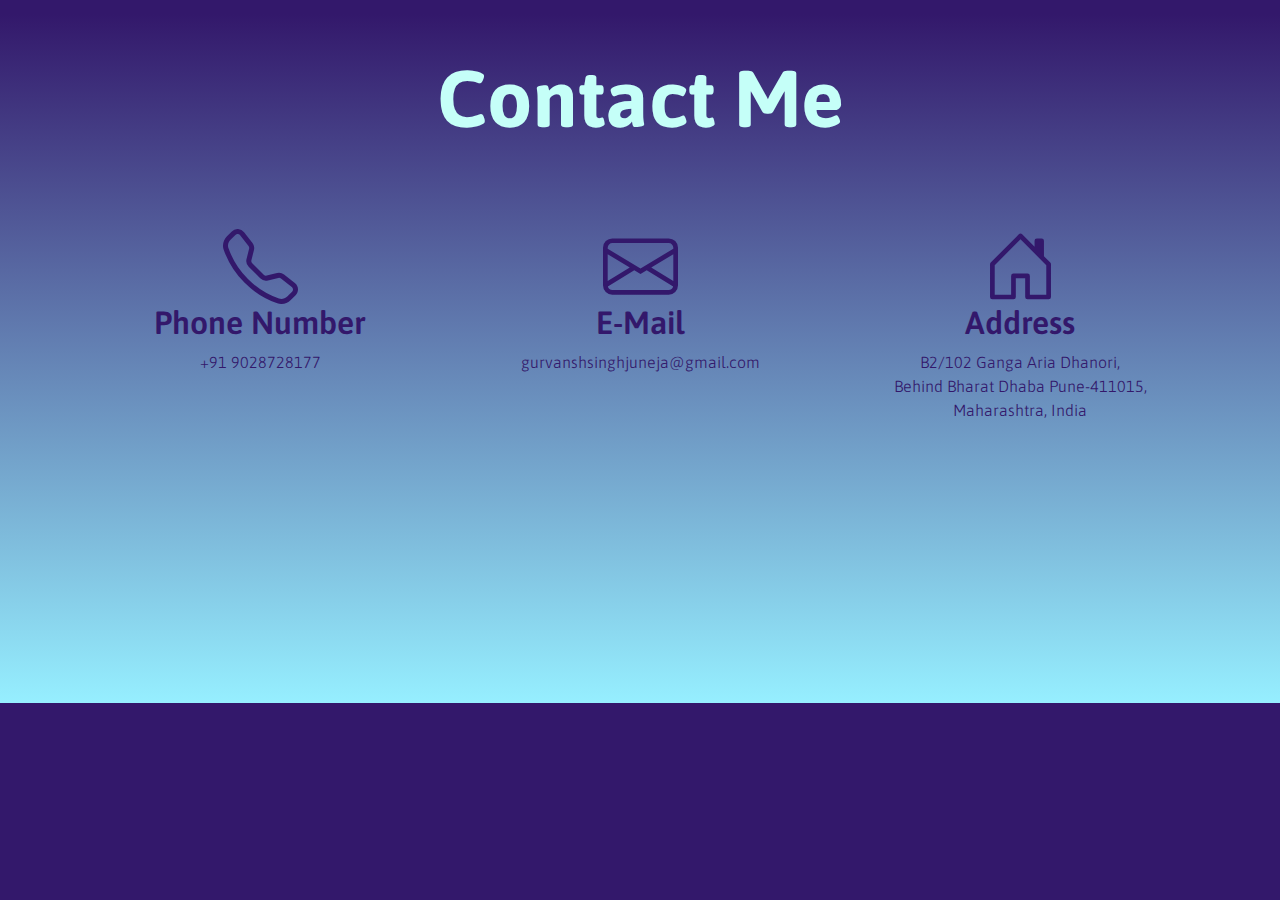
<file: index-cm.html>
<!DOCTYPE html>
<html lang="en">
<head>
    <meta charset="UTF-8">
    <meta name="viewport" content="width=device-width, initial-scale=1.0">
    <link href="https://cdn.jsdelivr.net/npm/bootstrap@5.3.3/dist/css/bootstrap.min.css" rel="stylesheet" integrity="sha384-QWTKZyjpPEjISv5WaRU9OFeRpok6YctnYmDr5pNlyT2bRjXh0JMhjY6hW+ALEwIH" crossorigin="anonymous">
    <link rel="stylesheet" href="./styles-cm.css">
    <link rel="preconnect" href="https://fonts.googleapis.com">
    <link rel="preconnect" href="https://fonts.gstatic.com" crossorigin>
    <link href="https://fonts.googleapis.com/css2?family=Asap:ital,wght@0,100..900;1,100..900&display=swap" rel="stylesheet">
    <title>Contact Me</title>
</head>
<body>
  <div class="container">
   <section class="header"> 
   <h1 class="contact">Contact Me</h1>
   </section> 
    <div class="row">
        <div class="col-lg-4 phone-number">
            <svg xmlns="http://www.w3.org/2000/svg" width="75" height="75" fill="#33186B" class="bi bi-telephone icon" viewBox="0 0 16 16">
                <path d="M3.654 1.328a.678.678 0 0 0-1.015-.063L1.605 2.3c-.483.484-.661 1.169-.45 1.77a17.6 17.6 0 0 0 4.168 6.608 17.6 17.6 0 0 0 6.608 4.168c.601.211 1.286.033 1.77-.45l1.034-1.034a.678.678 0 0 0-.063-1.015l-2.307-1.794a.68.68 0 0 0-.58-.122l-2.19.547a1.75 1.75 0 0 1-1.657-.459L5.482 8.062a1.75 1.75 0 0 1-.46-1.657l.548-2.19a.68.68 0 0 0-.122-.58zM1.884.511a1.745 1.745 0 0 1 2.612.163L6.29 2.98c.329.423.445.974.315 1.494l-.547 2.19a.68.68 0 0 0 .178.643l2.457 2.457a.68.68 0 0 0 .644.178l2.189-.547a1.75 1.75 0 0 1 1.494.315l2.306 1.794c.829.645.905 1.87.163 2.611l-1.034 1.034c-.74.74-1.846 1.065-2.877.702a18.6 18.6 0 0 1-7.01-4.42 18.6 18.6 0 0 1-4.42-7.009c-.362-1.03-.037-2.137.703-2.877z"/>
              </svg>
          <h2 class=" heading">Phone Number</h2>
          <p class="content">+91 9028728177</p>

        </div><!-- /.col-lg-4 -->
        <div class="col-lg-4 email">
            <svg xmlns="http://www.w3.org/2000/svg" width="75" height="75" fill="#33186B" class="bi bi-envelope icon" viewBox="0 0 16 16">
                <path d="M0 4a2 2 0 0 1 2-2h12a2 2 0 0 1 2 2v8a2 2 0 0 1-2 2H2a2 2 0 0 1-2-2zm2-1a1 1 0 0 0-1 1v.217l7 4.2 7-4.2V4a1 1 0 0 0-1-1zm13 2.383-4.708 2.825L15 11.105zm-.034 6.876-5.64-3.471L8 9.583l-1.326-.795-5.64 3.47A1 1 0 0 0 2 13h12a1 1 0 0 0 .966-.741M1 11.105l4.708-2.897L1 5.383z"/>
              </svg>
          <h2 class=" heading">E-Mail</h2>
          <p class="content">gurvanshsinghjuneja@gmail.com</p>
          
        </div><!-- /.col-lg-4 -->
        <div class="col-lg-4 address">
            <svg xmlns="http://www.w3.org/2000/svg" width="75" height="75" fill="#33186B" class="bi bi-house-door icon" viewBox="0 0 16 16">
                <path d="M8.354 1.146a.5.5 0 0 0-.708 0l-6 6A.5.5 0 0 0 1.5 7.5v7a.5.5 0 0 0 .5.5h4.5a.5.5 0 0 0 .5-.5v-4h2v4a.5.5 0 0 0 .5.5H14a.5.5 0 0 0 .5-.5v-7a.5.5 0 0 0-.146-.354L13 5.793V2.5a.5.5 0 0 0-.5-.5h-1a.5.5 0 0 0-.5.5v1.293zM2.5 14V7.707l5.5-5.5 5.5 5.5V14H10v-4a.5.5 0 0 0-.5-.5h-3a.5.5 0 0 0-.5.5v4z"/>
              </svg>
          <h2 class=" heading">Address</h2>
          <p class="content">B2/102 Ganga Aria Dhanori,<br/> Behind Bharat Dhaba Pune-411015,<br/> Maharashtra, India</p>
          
        </div><!-- /.col-lg-4 -->
      </div>
  </div>  
</body>
</html>
</file>
<file: styles-cm.css>
.contact{
    font-family: "Asap", sans-serif;
    font-size: 5rem;
    font-optical-sizing: auto;
    font-weight: 700;
    font-style: normal;
    text-align: center;
    color: #C5FFF8;
}
.row{
    text-align: center;
    margin-top: 50px;
    padding-bottom: 265px;
}
.heading{
    font-family: "Asap", sans-serif;
    font-optical-sizing: auto;
    font-weight: 600;
    font-style: normal;
    color: #33186B;
}
.content{
    font-family: "Asap", sans-serif;
    font-optical-sizing: auto;
    font-weight: 300;
    font-style: normal; 
    color: #33186B;
}
body{
    height: 100%;
    background-color: #33186b;
    background-image: linear-gradient(180deg, #33186b 2%, #96efff 100%);
    background-repeat: no-repeat;

}
.phone-number{
    padding-bottom: 20px;
}
.email{
    padding-bottom: 20px;
}
.header{
    padding: 50px 0px 25px 0px;
}
</file>
